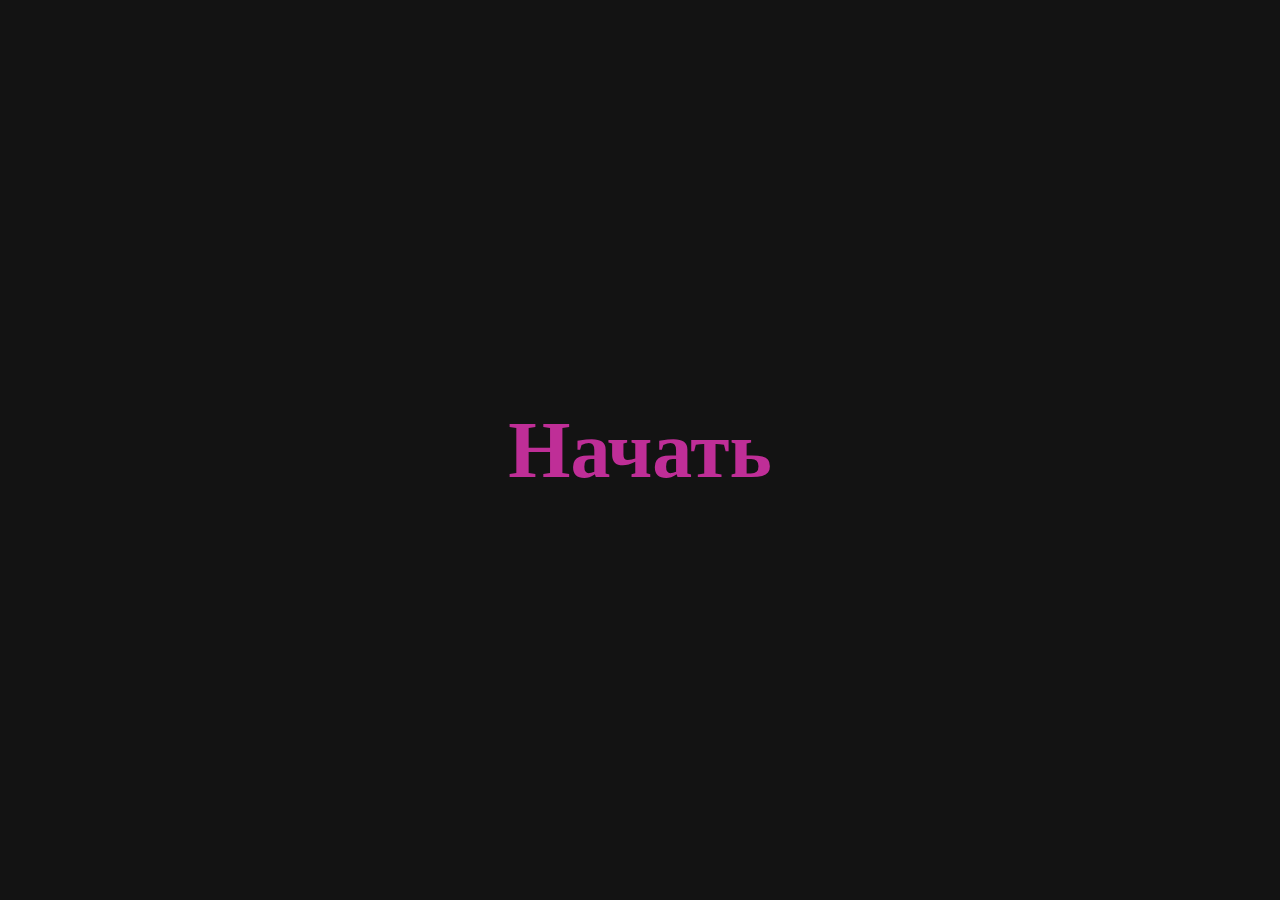
<file: index.html>
<!DOCTYPE html>
<html lang="ru">
<head>
    <meta charset="UTF-8">
    <title>Создание сайтов</title>
    <link rel="stylesheet" type="text/css" href="style/nachalo.css"/> <!--подключение css-->
</head>
<body>
    <div class="container">
        <h1>
           <a href="#menu">Начать</a>
        </h1>
           
       <div class="popover" id="menu">
        <div class = 'content'>
         <a href="#" class="close"></a>
          <div class = 'nav'>
           <ul class = 'nav_list'>
                <div id="osnovnadpis">Динь-Динь!</div>
                <div class = 'nav_list_item'>
                <li><a href="/page/glavnaya.html">Кто там?</a></li>
                </div>
                
           </ul>
         </div>
        </div>
        </div>
        </div>


</body>
</html>
</file>
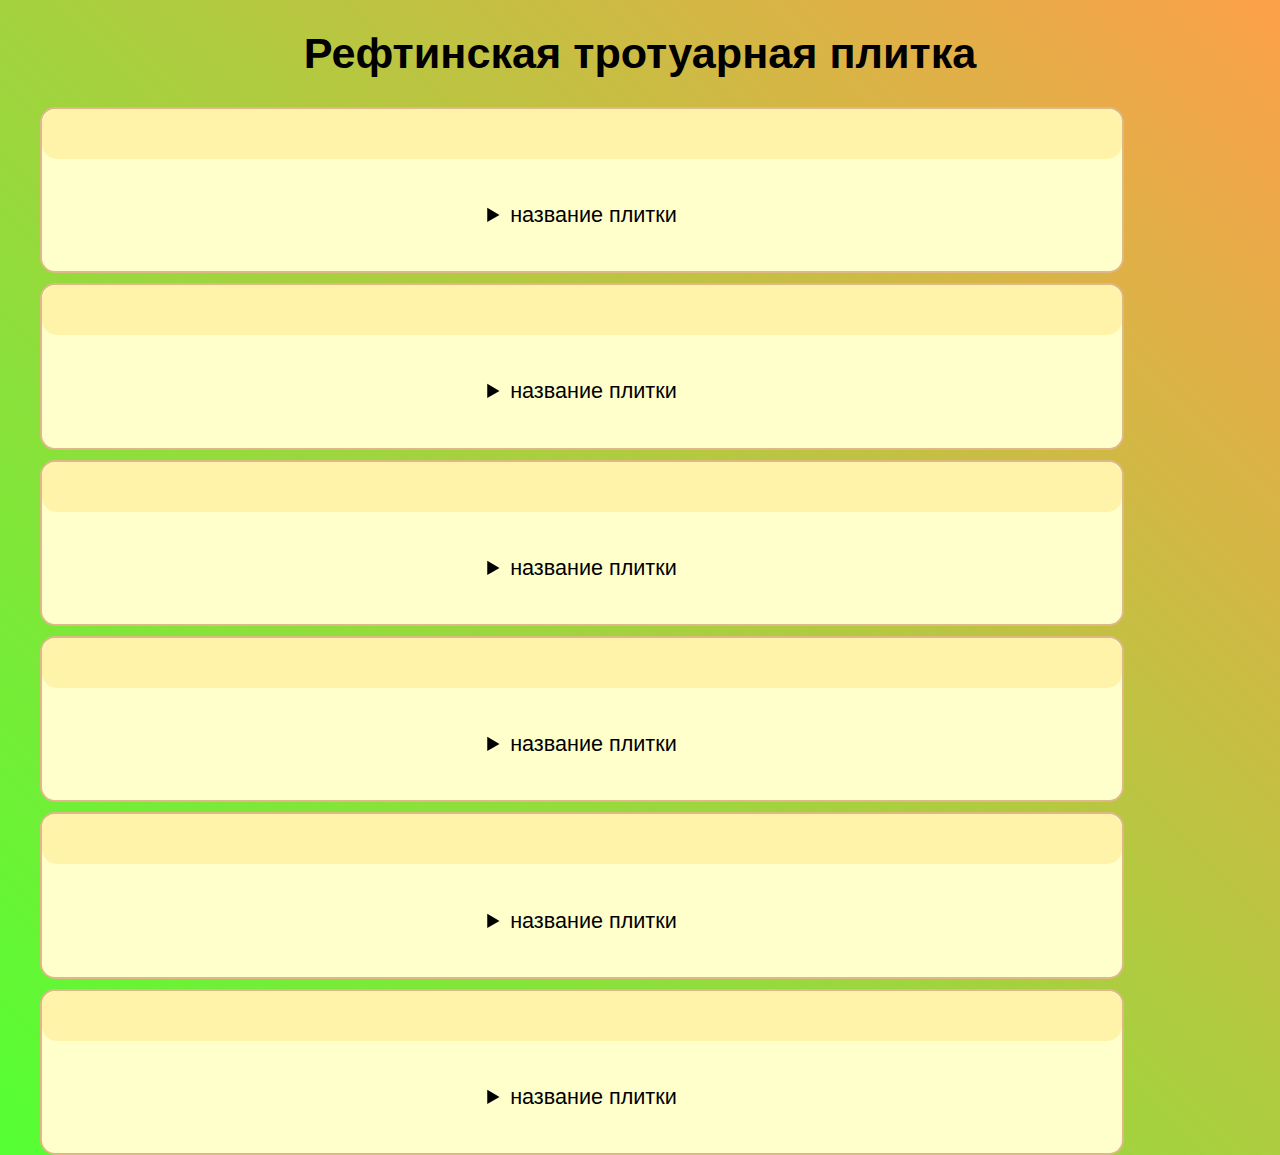
<file: черновик реклама плитки/probnik/index.html>
<!DOCTYPE html>
<html lang="ru">
<head>
    <meta charset="UTF-8">
    <meta name="viewport" content="width=device-width, initial-scale=1.0">
    <title>Рефтинская тротуарная плитка</title>
    <link rel="stylesheet" href="style.css">
</head>
<body>
    
    <!--...-->
    <div id="osnova">
        <h1 id="nazvanie">Рефтинская тротуарная плитка</h1> <!--заголовок-->
        <div id="pitki"> <!--основа всего, блок с 4-мя плитами-->
            <div id="plitka"> <!--каждый вид плиты-->
                <!--здесь будет фотография, её заменит блок фото-->
                <div id="foto"></div>
                <p><details>
                    <summary>название плитки</summary>
                    <ul>
                        <li>размер: ххх</li>
                        <li>цена: ххх</li>
                    </ul>
                </details></p>
            </div>
            <div id="plitka"> <!--каждый вид плиты-->
                <!--здесь будет фотография, её заменит блок фото-->
                <div id="foto"></div>
                <p><details>
                    <summary>название плитки</summary>
                    <ul>
                        <li>размер: ххх</li>
                        <li>цена: ххх</li>
                    </ul>
                </details></p>
            </div>
            <div id="plitka"> <!--каждый вид плиты-->
                <!--здесь будет фотография, её заменит блок фото-->
                <div id="foto"></div>
                <p><details>
                    <summary>название плитки</summary>
                    <ul>
                        <li>размер: ххх</li>
                        <li>цена: ххх</li>
                    </ul>
                </details></p>
            </div>
            <div id="plitka"> <!--каждый вид плиты-->
                <!--здесь будет фотография, её заменит блок фото-->
                <div id="foto"></div>
                <p><details>
                    <summary>название плитки</summary>
                    <ul>
                        <li>размер: ххх</li>
                        <li>цена: ххх</li>
                    </ul>
                </details></p>
            </div>
            <div id="plitka"> <!--каждый вид плиты-->
                <!--здесь будет фотография, её заменит блок фото-->
                <div id="foto"></div>
                <p><details>
                    <summary>название плитки</summary>
                    <ul>
                        <li>размер: ххх</li>
                        <li>цена: ххх</li>
                    </ul>
                </details></p>
            </div>
            <div id="plitka"> <!--каждый вид плиты-->
                <!--здесь будет фотография, её заменит блок фото-->
                <div id="foto"></div>
                <p><details>
                    <summary>название плитки</summary>
                    <ul>
                        <li>размер: ххх</li>
                        <li>цена: ххх</li>
                    </ul>
                </details></p>
            </div>
        </div>
    </div>
</body>
</html>
</file>
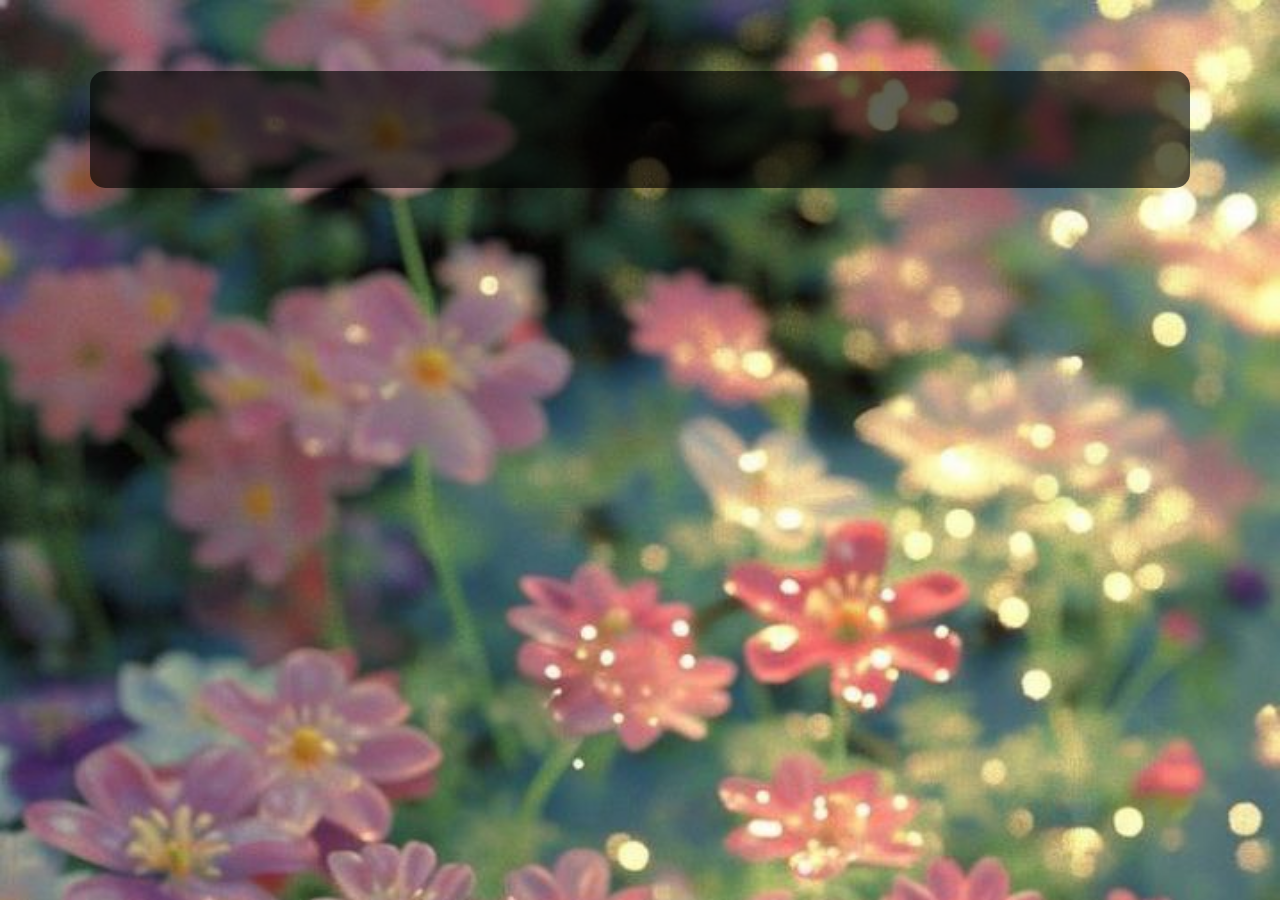
<file: glavnaya.html>
<!DOCTYPE html>
<html lang="en">
<head>
    <meta charset="UTF-8">
    <title>Создание сайтов</title> <!--заголовок страницы-->
    <link rel="stylesheet" type="text/css" href="style/glav.css"/> <!--подключение css-->
    <link rel="stylesheet" type="text/css" href="style/menu.css"/>
</head>
<body>
    <!--menu-->
    <div id="menu">
        <ul class="menu">
            <!--ссылки в меню-->
            <a id="ssylkamenu" href="index.html"><li>Главная</li></a>
        </ul>
    </div>
    <!--основная информация-->
    <div id="osnova"> <!--основной блок, стекло-->
        <h1 id="nazvanie"></h1> <!--заголовок-->
        <div id="infa">
            <h3></h3>
            <p>
                <br/>
                <br/>
                <br/>
                <br/>
            </p>


        </div>

    </div>

</body>
</html>
</file>
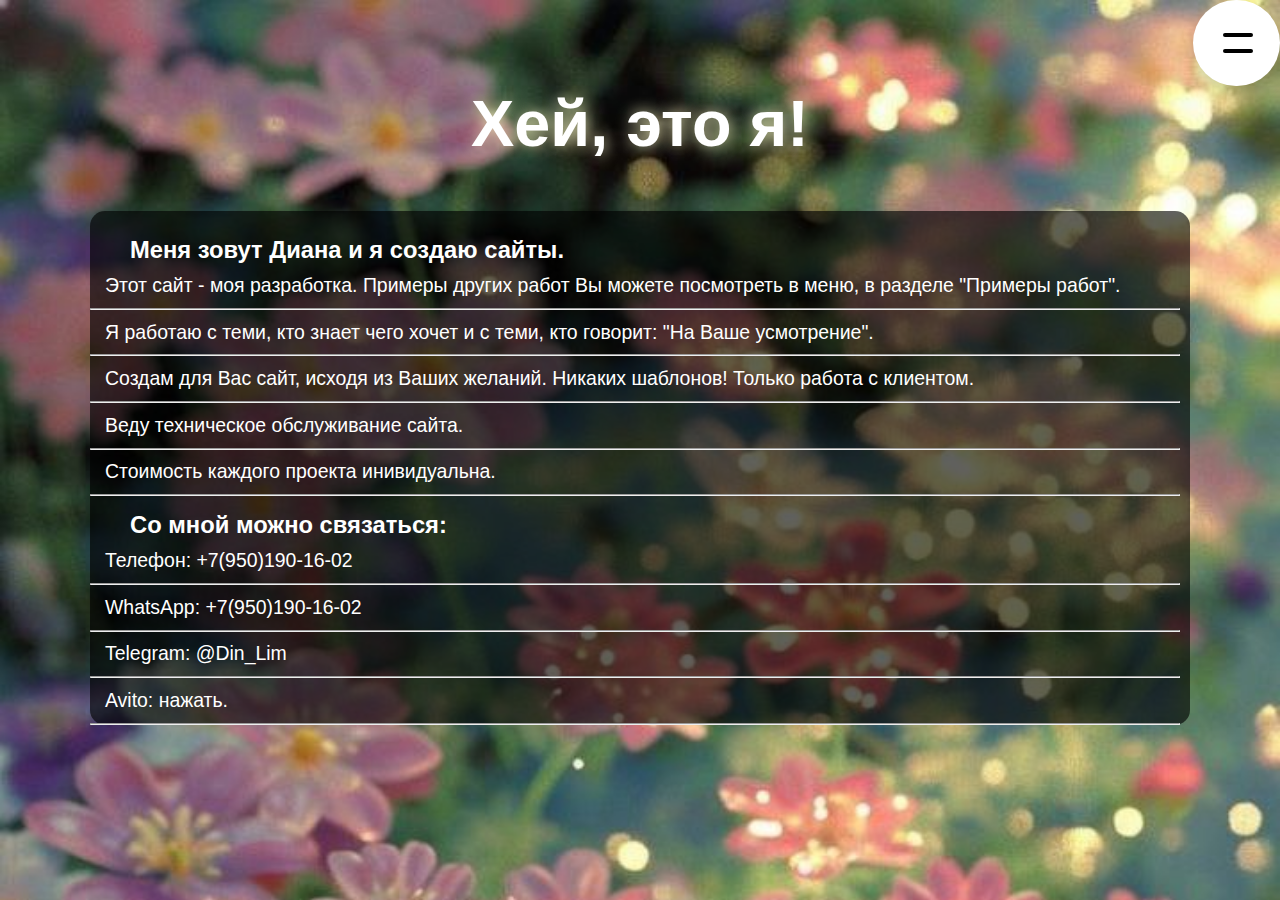
<file: page/glavnaya.html>
<!DOCTYPE html>
<html lang="ru">
<head>
    <meta charset="UTF-8">
    <title>Создание сайтов</title> <!--заголовок страницы-->
    <link rel="stylesheet" type="text/css" href="/style/glav.css"/> <!--подключение css-->
    <link rel="stylesheet" type="text/css" href="/style/menu.css"/>
</head>
<body>
    <!--menu-->
    <div id="menu">
        <div class="nav">
            <input type="checkbox">
            <span></span><span></span>
            <div class="menu">
                <li><a href="/index.html">Начало</a></li>
                <li><a href="/page/glavnaya.html">Главная</a></li>
                <li><a href="/page/works.html">Примеры работ</a></li>
                <li><a href="fifnya.html">Тест</a></li>
            </div>
        </div>
    </div>
    <!--основная информация-->
    <div id="osnova"> <!--основной блок, стекло-->
        <h1 id="nazvanie">Хей, это я!</h1> <!--заголовок-->
        <div id="infa">
            <h3>Меня зовут Диана и я создаю сайты.</h3>
            <p>Этот сайт - моя разработка. Примеры других работ Вы можете посмотреть в меню, в разделе "Примеры работ".</p><hr>
            <p>Я работаю с теми, кто знает чего хочет и с теми, кто говорит: "На Ваше усмотрение".</p><hr>
            <p>Создам для Вас сайт, исходя из Ваших желаний. Никаких шаблонов! Только работа с клиентом.</p><hr>
            <p>Веду техническое обслуживание сайта.</p><hr>
            <p>Стоимость каждого проекта инивидуальна.</p><hr>
            <h3>Со мной можно связаться:</h3>
            <p>Телефон: +7(950)190-16-02</p><hr>
            <p>WhatsApp: +7(950)190-16-02</p><hr>
            <p>Telegram: @Din_Lim</p><hr>
            <p><a href="https://www.avito.ru/reftinskiy/predlozheniya_uslug/sozdanie_i_razrabotka_saytov_7595465712?utm_campaign=native&utm_medium=item_page_android&utm_source=soc_sharing_seller">Avito: нажать.</a></p><hr>

        </div>

    </div>

</body>
</html>
</file>
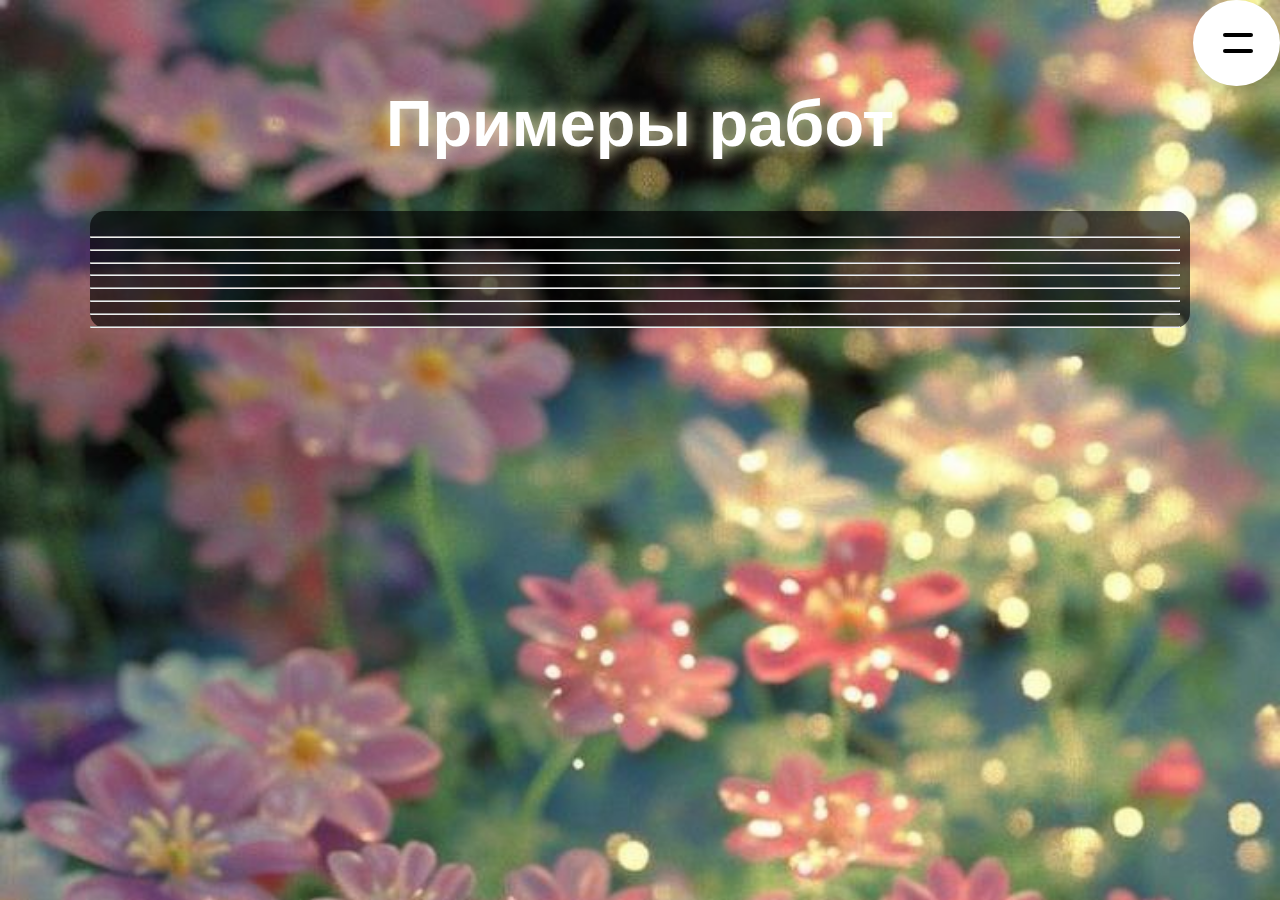
<file: page/works.html>
<!DOCTYPE html>
<html lang="ru">
<head>
    <meta charset="UTF-8">
    <title>Создание сайтов</title> <!--заголовок страницы-->
    <link rel="stylesheet" type="text/css" href="/style/glav.css"/> <!--подключение css-->
    <link rel="stylesheet" type="text/css" href="/style/menu.css"/>
</head>
<body>
    <!--menu-->
    <div id="menu">
        <div class="nav">
            <input type="checkbox">
            <span></span><span></span>
            <div class="menu">
                <li><a href="/index.html">Начало</a></li>
                <li><a href="/glavnaya.html">Главная</a></li>
                <li><a href="/page/works.html">Примеры работ</a></li>
            </div>
        </div>
    </div>
    <!--основная информация-->
    <div id="osnova"> <!--основной блок, стекло-->
        <h1 id="nazvanie">Примеры работ</h1> <!--заголовок-->
        <div id="infa">
            <h3></h3>
            <p></p><hr>
            <p></p><hr>
            <p></p><hr>
            <p></p><hr>
            <p></p><hr>
            <p></p><hr>
            <p></p><hr>
            <p></p><hr>

        </div>

    </div>

</body>
</html>
</file>
<file: style/nachalo.css>
* {
    margin: 0;
    padding: 0;
}

.container {
    min-height: 100vh;
    display: flex;
    justify-content: center;
    align-items: center;
    scroll-behavior: smooth;
    background: #131313;
}

h1 a {
  font-size: 80px;
  color: #BF2E97; /*цвет текста начала*/
  text-decoration: none;
}

.popover {
   display: none;
   box-shadow: 0px 6px 8px rgba(19, 19, 19, .7);
}

.popover:target {
  position: absolute;
  right: 0;
  top: 0;
  width: 100%;
  height: 100%;
  display: flex;
  align-items: center;
  justify-content: center;
}

.popover .content {
  display: flex;
  align-items: center;
  justify-content: center;
  position: relative;
  width: 0;
  height: 0;
  color: #fff;
  background-color: #191919; /*цвет фона*/
  animation: 1s grow ease forwards;
  text-align: center;
}

.nav_list  {
  list-style-type: none;
}

.nav_list a {
  text-decoration: none;
  font-size: 50px;
  color: #BF2E97; /*цвет текста в всплываюем блоке*/
}

.nav_list_item {
  height: 100%;
  overflow: hidden;
  border-radius: 15px;
}

.nav_list li {
    background-color: #dfd6dc;
  padding: 15px 0;
  transform: translateY(200px);
  opacity: 0;
  animation: 2s slideUp ease forwards .5s;
  position: relative;
}

.nav_list li::before {
    content: " ";
    position: absolute;
    top: 0;
    left: 0;
    height: 100%;
    width: 100%;
    z-index: -1;
    transition: 0.2s;
    border-radius: 25px;
}

.nav_list li:hover{
    color: black;
    background-color: #ccff9900;
}

.nav_list li:hover:before {
    /*внизу написаны цвета, в которые окрашивается надпись при наведении мыши*/
    background: linear-gradient(to bottom, #1d0817, #2b0b22);
    transform: scale(1.2);
}

.popover p {
  padding: 50px;
  opacity: 0;
  animation: 1s fadeIn ease forwards 1s;
}

.popover .close::after {
  right: 0;
  top: 0;
  width: 50px;
  height: 50px;
  position: absolute;
  display: flex;
  z-index: 1;
  font-size: 30px;
  align-items: center;
  justify-content: center;
  background-color: #BF2E97;
  color: #fff;
  content: "×";
  cursor: pointer;
  opacity: 0; 
  animation: 1s fadeIn ease forwards .5s;
  border-radius: 0 15px;
}

#osnovnadpis{
    text-decoration: none;
    font-size: 50px;
    margin-bottom: 70px;
}

@keyframes grow {
  100% {
    height: 70%;
    width: 70%;
    border-radius: 15px;
 }
}

@keyframes fadeIn {
100% {
  opacity: 1;
 }
}

@keyframes slideUp {
  100% {
    transform: translateY(0);
    opacity: 1;
  }
}
</file>
<file: черновик реклама плитки/probnik/style.css>
html{
    font-size: 18px;
    font-family: 'Arial';
}

body{
    margin: 0;
    background: linear-gradient(45deg, rgb(84, 255, 50), rgb(252, 160, 75));
    justify-content: center;
    background-size: cover;
    background-repeat: no-repeat;
    width: 100%;
    height: 100%;
    padding: 0;
    justify-content: center;

}

#osnova{
    text-align: center;
    font-size: 1.2em;
    max-width: 1200px;
    margin: auto;

}

#plitki{
    display: grid;
    grid-template-columns: 25% 25% 25% 25%;
    justify-content: center;
}

#plitka{
    margin-top: 10px;
    width: 90%;
    background-color: #ffffcc;
    border-radius: 15px;
    display: flex;
    flex-direction: column;
    align-items: center;
    border: solid burlywood 2px;
}

#foto{
    justify-content: center;
    width: 50px;
    height: 50px;
    background-color: rgb(255, 242, 169);
    margin: 0px;
    padding: 0px;
    border: 0px;
    width: 100%;
    border-radius: 15px;
}
</file>
<file: style/glav.css>
html{
  font-size: 18px;
  font-family: 'Arial';
}
body {
  margin: 0;
  background-image: url(/img/fon1.jpg);
  justify-content: center;
  background-size: cover;
  background-repeat: no-repeat;
  width: 100%;
  height: 100%;
  padding: 0;
  /*box-shadow: inset 0 200px 250px 0px rgb(0, 0, 0);*/
}

#osnova{
  text-align: center;
  box-shadow: 50px;
  color: #ffffff; /*цвет надписи наверху*/
  text-shadow: #e2e1b1 1px 0 15px; /*цвет тени надписи*/
  font-size: 1.2em;
  max-width: 1200px;
  margin: auto;
  border-radius: 10px;
}  

#nazvanie{
  margin: 0 0 50px 0px;
  font-size: 3em;
}
#infa {
  text-align: left;
  color: rgb(255, 255, 255); /*цвет текса на стекле*/
  box-shadow: none;
  text-shadow: none;
  margin: 50px;
  background-color: rgba(0, 0, 0, 0.620);
  border-radius: 15px;
  padding: 10px 10px 00px 0px;
}
#infa h3{
  margin: 15px 0px 0px 40px;
  font-size: 1.1em;
}
#infa p{
  margin: 10px 0px 0px 15px;
  font-size: 0.9em;
}
img{
  border-radius: 15px;
}
p a{
  text-decoration: none;
  color: #ffffff;
}
</file>
<file: style/menu.css>
#menu, .nav, .menu {
    display: flex;
    justify-content: right;
    align-items: center;
}

.nav {
    position: relative;
    background-color: #fff; /*цвет фона панели меню*/
    padding: 20px;
    transition: 0.5s;
    border-radius: 50px;
    
    box-shadow: 0 8px 15px rgba(0,0,0,.2); /*цвет тени панели меню*/
}

.menu {
    margin: 0;
    padding: 0;
    width: 0;
    overflow: hidden;
    transition: 0.5s;
}

.nav input:checked ~ .menu {
    width: 100%;
}

.menu li {
    list-style: none;
    margin: 0 10px;
}

.menu li a {
    text-decoration: none;
    color: #000000; /*цвет текста на панели меню*/
    /*text-transform: uppercase;*/
    font-weight: 600;
    transition: 0.5s;
}

.menu li a:hover {
    color: #14d3d3; /*цвет текста на панели меню при наведении мышью*/
}

.nav input {
    width: 40px;
    height: 40px;
    cursor: pointer;
    opacity: 0;
}

.nav span {
    position: absolute;
    left: 30px;
    width: 30px;
    height: 4px;
    border-radius: 50px;
    background-color: #000000; /*цвет двух полос меню в сврнутом состоянии*/
    pointer-events: none;
    transition: 0.5s;
}

.nav input:checked ~ span {
    background-color: #ff0055; /*цвет крестика в панели меню*/
}
/*движения палочек и их расположение*/
.nav span:nth-child(2) {
    transform: translateY(-8px);
}

.nav input:checked ~ span:nth-child(2) {
    transform: translateY(0) rotate(-45deg);
}
.nav span:nth-child(3) {
    transform: translateY(8px);
}

.nav input:checked ~ span:nth-child(3) {
    transform: translateY(0) rotate(45deg);
}
</file>
